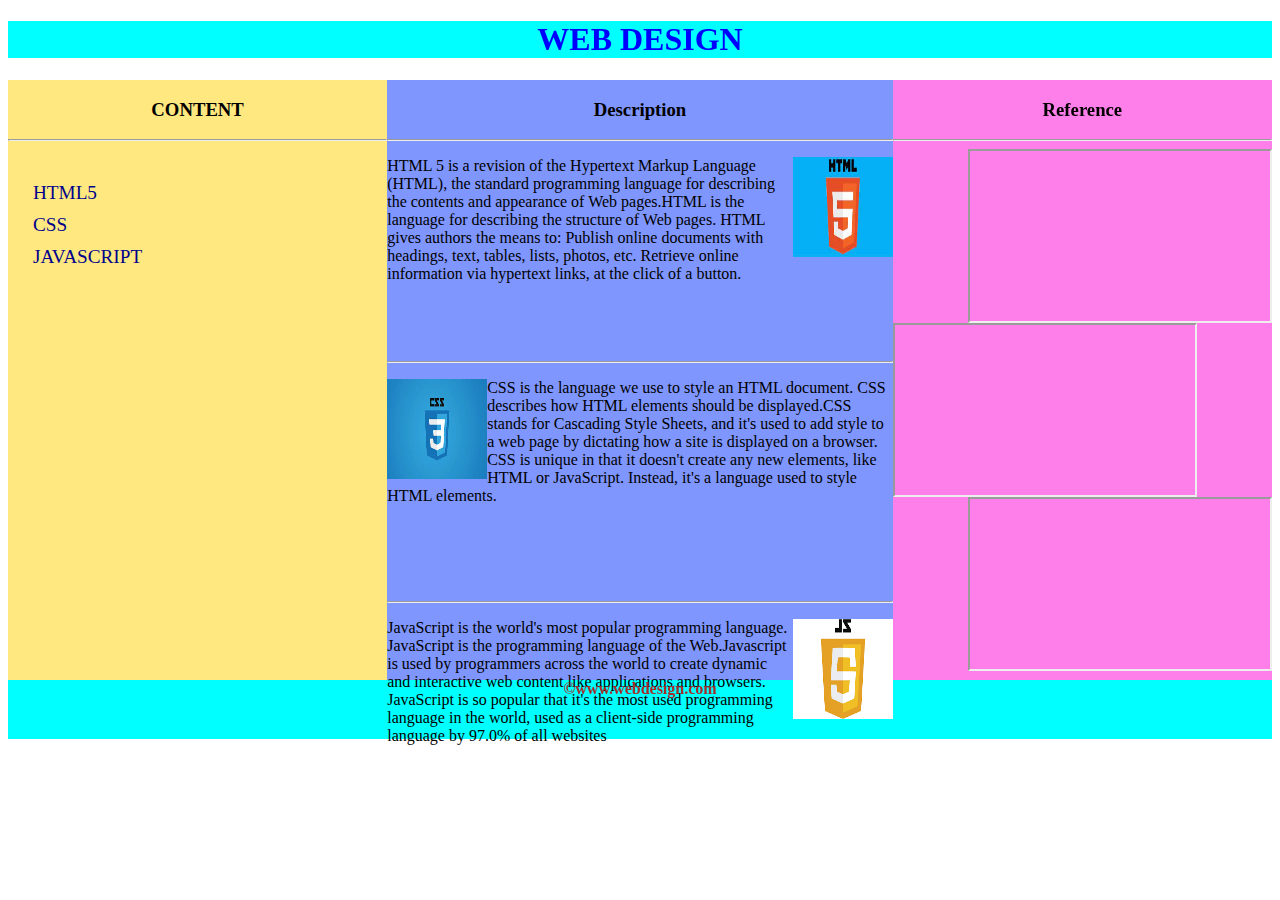
<file: index.html>
<!DOCTYPE html>
<html lang="en">
<head>
    <meta charset="UTF-8">
    <meta http-equiv="X-UA-Compatible" content="IE=edge">
    <meta name="viewport" content="width=device-width, initial-scale=1.0">
    <title>Document</title>
    <link rel="Stylesheet" href="style.css">
</head>
<body>
    <div class="parent">
    <div class="header"><h1>WEB DESIGN</h1></div>
    <div>
        <div class="left">
            <h3 style="text-align: center;">CONTENT</h3><hr>
            <ul class="leftside">
                <li><a class="verticalnav" href="https://www.w3schools.com/html/" target="_blank">HTML5</a></li>
                <li><a class="verticalnav" href="https://www.w3schools.com/css/" target="_blank">CSS</a></li>
                <li><a class="verticalnav" href="https://www.w3schools.com/js/" target="_blank">JAVASCRIPT</a></li>
            </ul> </div>
        <div class="center">
            <h3 style="text-align: center;">Description</h3><hr>
          <p><img class="transition" src="\assets\download.jpg" width="300px" height="200px" style="float: right">HTML 5 is a revision of the Hypertext Markup Language (HTML), the standard programming language for describing the contents and appearance of Web pages.HTML is the language for describing the structure of Web pages. HTML gives authors the means to: Publish online documents with headings, text, tables, lists, photos, etc. Retrieve online information via hypertext links, at the click of a button.</p><br><br><br><hr>
          <p><img class="transition" src="\assets\1.jpg" width=250px height="200px" style="float: left">CSS is the language we use to style an HTML document. CSS describes how HTML elements should be displayed.CSS stands for Cascading Style Sheets, and it's used to add style to a web page by dictating how a site is displayed on a browser. CSS is unique in that it doesn't create any new elements, like HTML or JavaScript. Instead, it's a language used to style HTML elements.</p><br><br><br><br><hr>
          <p><img class="transition" src="\assets\download (1).png" width=250px height="200px" style="float: right">JavaScript is the world's most popular programming language. JavaScript is the programming language of the Web.Javascript is used by programmers across the world to create dynamic and interactive web content like applications and browsers. JavaScript is so popular that it's the most used programming language in the world, used as a client-side programming language by 97.0% of all websites</p>
        </div>
        <div class="right">
            <h3 style="text-align: center;">Reference</h3><hr>
            <iframe width="300px" height="170px" src="https://www.youtube.com/embed/qz0aGYrrlhU" style="float: right;"></iframe>
            <iframe width="300px" height="170px" src="https://www.youtube.com/embed/yfoY53QXEnI"  style="float: left;"></iframe>
            <iframe width="300px" height="170px" src="https://www.youtube.com/embed/W6NZfCO5SIk"  style="float: right;"></iframe>
        </div>    
    </div>
    <div class="footer"><h4>&copy;www.webdesign.com</h4>
    </div>
    </div>
</body>
</html>
</file>
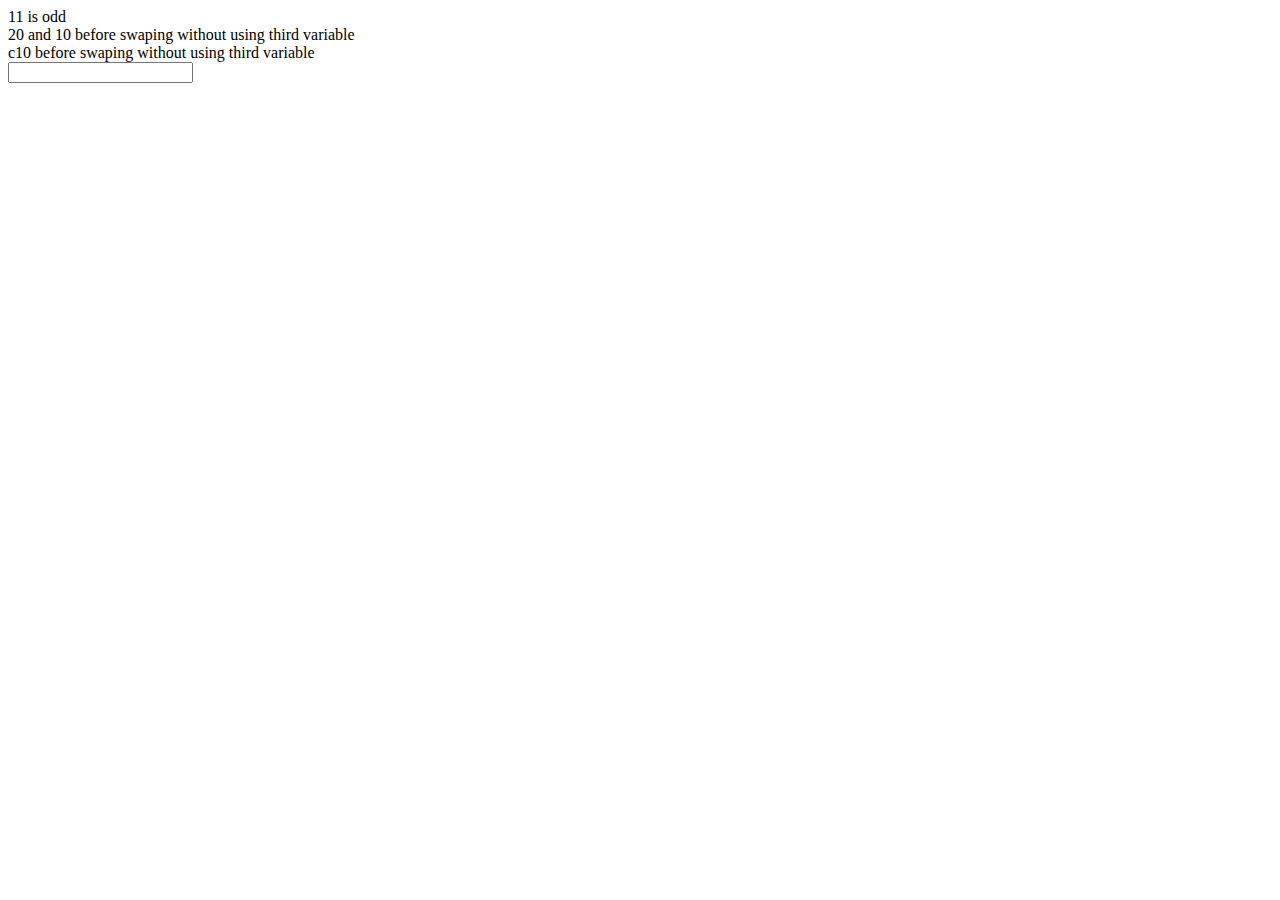
<file: js_basics.html>
<!DOCTYPE html>
<html lang="en">
<head>
    <meta charset="UTF-8">
    <meta http-equiv="X-UA-Compatible" content="IE=edge">
    <meta name="viewport" content="width=device-width, initial-scale=1.0">
    <title>JAVASCRIPT</title>
</head>
<body>
    <script>
        var a="11";
        if(a%2==0){
            document.write(a+" is even"+"<br>");
        }
        else{
            document.write(a+" is odd"+"<br>");
        }
        var b="20",c="10";
        document.write(b+" and "+c+" before swaping without using third variable"+"<br>");{
        b=b+c;
        c=b-c; 
        document.write("c");
        b=b-c;
        document.write(b+" before swaping without using third variable"+"<br>");
        }
        
    </script>
    <input type="text" >
</body>
</html>
</file>
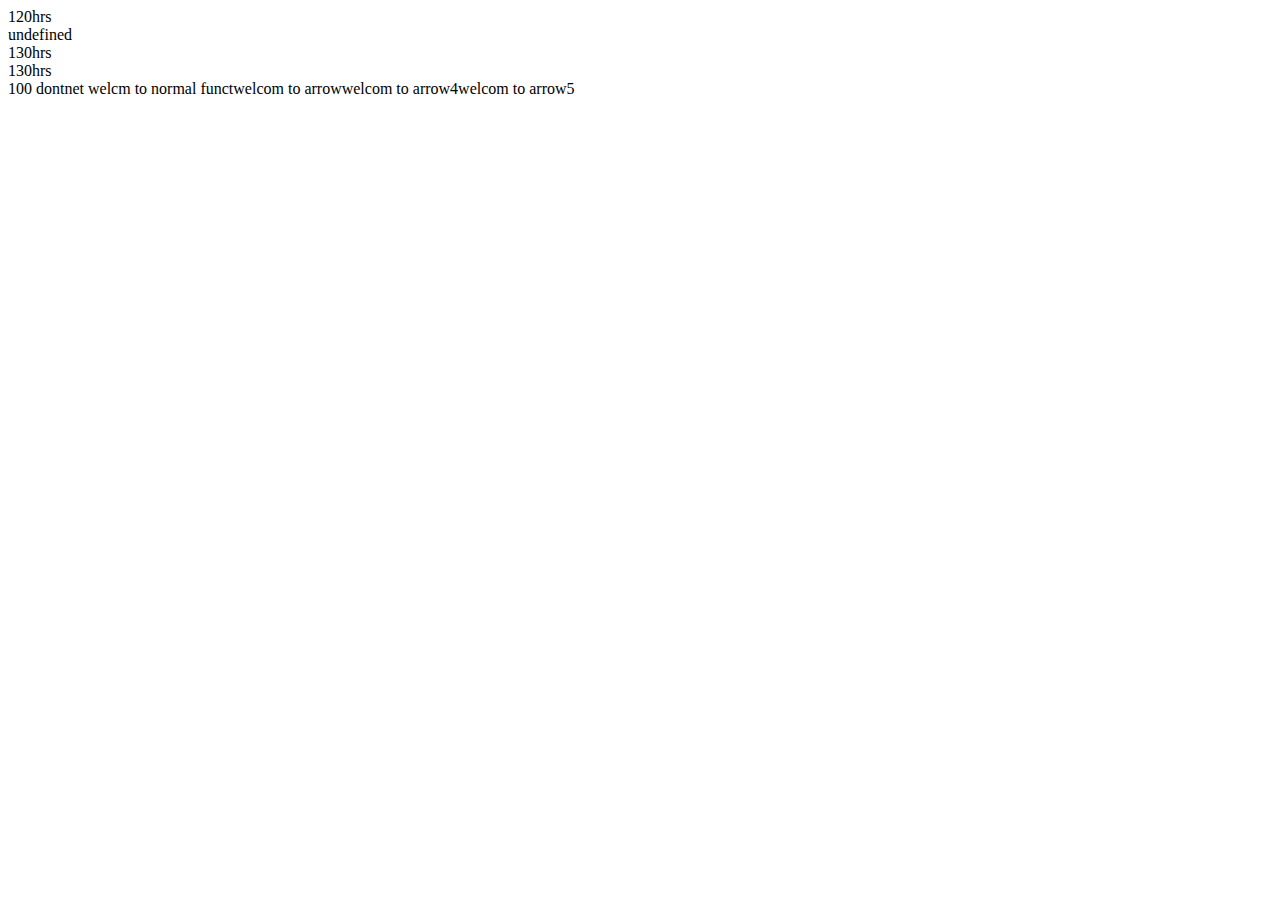
<file: prototype.html>
<!DOCTYPE html>
<html lang="en">
<head>
    <meta charset="UTF-8">
    <meta http-equiv="X-UA-Compatible" content="IE=edge">
    <meta name="viewport" content="width=device-width, initial-scale=1.0">
    <title>Prototype JS</title>
</head>
<body>
    <script>
        //funct
        function course_details(){
            //2 property
            course_id=100;
            course_name="dontnet";
        }
        var c=new course_details();
        c.courseduration="120hrs";//3rd properrty
        document.write(c.courseduration+"<br>");
        var c1= new course_details();
        document.write(c1.courseduration+"<br>");
    </script>
    <script>
         //funct with prototype
         function course_details(){
            //2 property
            course_id=100;
            course_name="dontnet";
        }
        //3rd property created using prototype obj
        course_details.prototype.courseduration="130hrs";
        //instance
        var c=new course_details();
        document.write(c.courseduration+"<br>");
        //create a func using protptype
        course_details.prototype.display=function(){
            return course_id+ " "+course_name;
        }
        var c2=new course_details();
        document.write(c2.courseduration+"<br>");
        document.write(c2.display());
    </script>
    <!--arrow func-->
    <script>
        //normal func
        function display(){
            document.write("welcm to normal funct");
        }
        //arr
        let disp=()=>document.write("welcom to arrow");
        let square=x=>document.write("welcom to arrow"+ (x*x));
        let add=(y,z)=>document.write("welcom to arrow"+ (y+z));

        //invoke functns
        display();
        disp();
        square(2);
        add(2,3);
    </script>
</body>
</html>
</file>
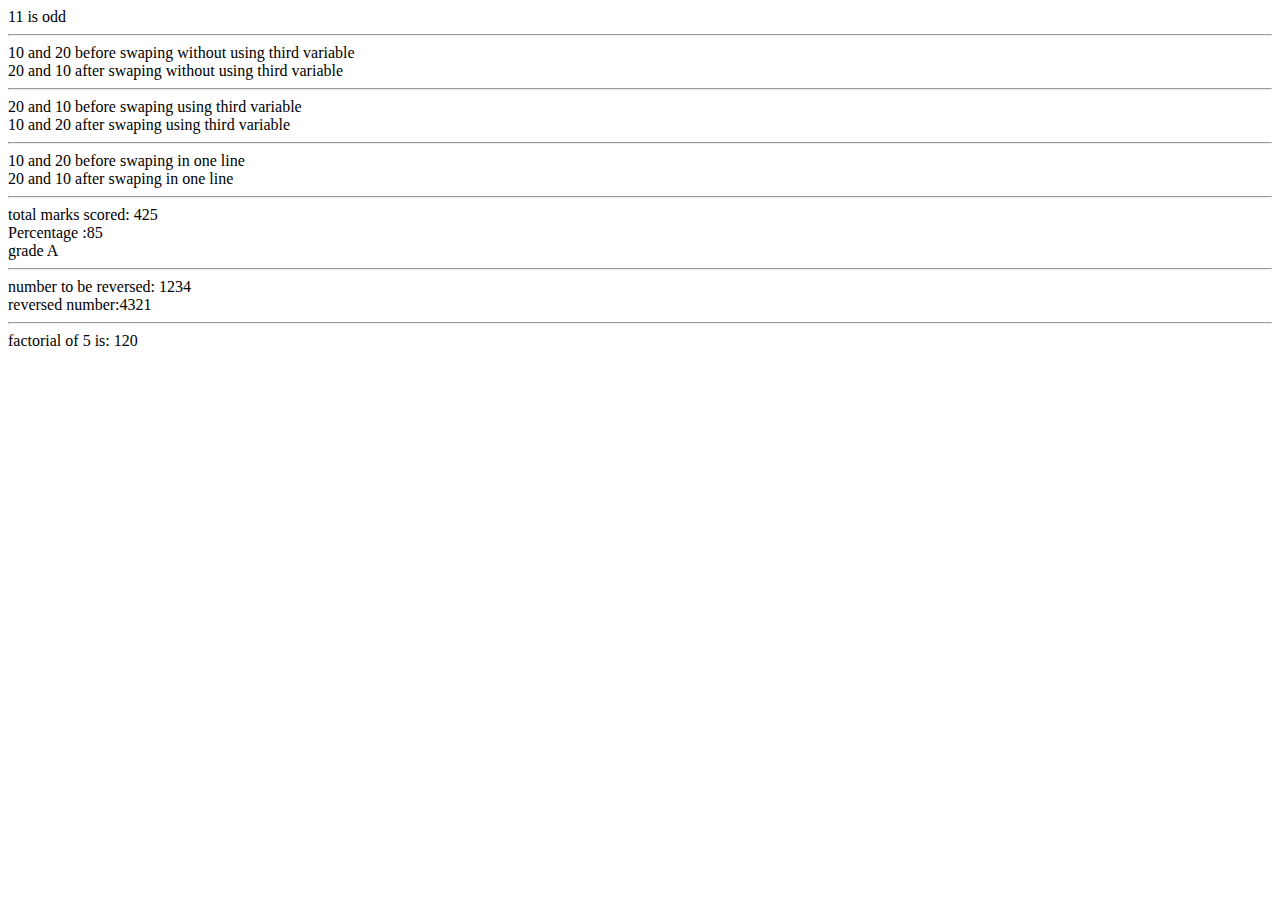
<file: TASK3.html>
<!DOCTYPE html>
<html lang="en">
<head>
    <meta charset="UTF-8">
    <meta http-equiv="X-UA-Compatible" content="IE=edge">
    <meta name="viewport" content="width=device-width, initial-scale=1.0">
    <title>JAVASCRIPT</title>
</head>
<body>
    <script>
        var a=11;
        if(a%2==0){
            document.write(a+" is even"+"<br>"+"<hr>");
        }
        else{
            document.write(a+" is odd"+"<br>"+"<hr>");
        }
        var b=10;
        var c=20;
        var temp;
        document.write(b+" and "+c+" before swaping without using third variable"+"<br>");
        b=b+c;
        c=b-c; 
        b=b-c;
        document.write(b+ " and "+c+" after swaping without using third variable"+"<br>"+"<hr>");
        document.write(b+" and "+c+" before swaping using third variable"+"<br>");
        temp=b;
        b=c; 
        c=temp;
        document.write(b+ " and "+c+" after swaping using third variable"+"<br>"+"<hr>");
        document.write(b+" and "+c+" before swaping in one line"+"<br>");
        [b,c]=[c,b]
        document.write(b+ " and "+c+" after swaping in one line"+"<br>"+"<hr>");
        var phy=80,chem=70,bio=86,maths=98,eng=91;
        var total=phy+chem+bio+maths+eng;
        document.write("total marks scored: "+total+"<br>");
        var per=(total/5);
        document.write("Percentage :"+per+"<br>");
        if(per>80){
            document.write("grade A"+"<br>"+"<hr>");
        }
        else if(per>60 && per<=80){
            document.write("grade B"+"<br>"+"<hr>");
        }
        else if(per>45 && per<=60){
            document.write("grade C"+"<br>"+"<hr>");
        }
        else{
            document.write("FAIL"+"<br>"+"<hr>");
        }
        var n=1234;
        document.write("number to be reversed: "+n+"<br>");
        var rev=0;
        var rem;
        while(n!=0){
            rem=n % 10;
            rev = rev * 10 + rem;
            n =Math.floor(n/10);  
        }
        document.write("reversed number:" + rev+"<hr>");
        var x=5;
        var fact=1;
        for(var i=1;i<=x;i++) {
            fact=fact*i;
            
        }
        document.write("factorial of "+x+" is: "+fact);

        
        
    </script>
</body>
</html>
</file>
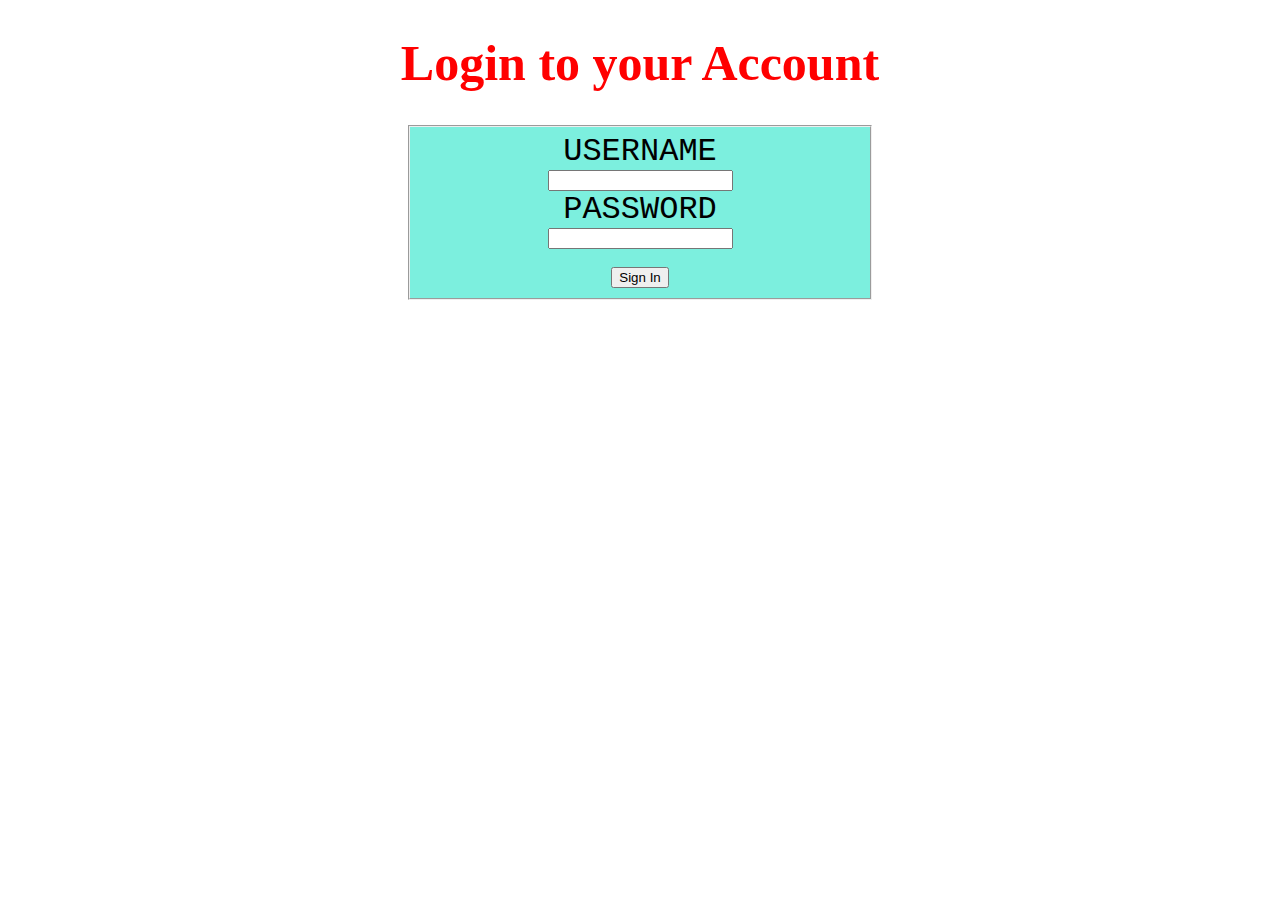
<file: TASK4.html>
<!DOCTYPE html>
<html lang="en">
<head>
    <meta charset="UTF-8">
    <meta http-equiv="X-UA-Compatible" content="IE=edge">
    <meta name="viewport" content="width=device-width, initial-scale=1.0">
    <title>JAVASCRIPT</title>
</head>
<body>
    <div>
    <h1 style="color: red; text-align:center; font-size: 50px;">Login to your Account</h1>
    <form action="">
        <fieldset style="margin-left: 400px;margin-right: 400px; border: radius 10px;text-align: center; background-color: rgba(65, 232, 207, 0.692);">
            <label style=" font-family: 'Courier New', Courier, monospace; font-size: xx-large;">USERNAME</label><br>
            <input type="text"  name="uname"  required>
            <br>
            <label style=" font-family: 'Courier New', Courier, monospace; font-size: xx-large;">PASSWORD</label><br>
            <input type="password"  name="password"  required><br><br>
            <button type="submit" onclick="processedData(this.form)">Sign In</button>
        

        </fieldset>
    </form>
    <div>
        <p id="choice" style="text-align: center;"></p>
    </div>
</div>
    <script>
        
        class valid{
            display(){
                window.alert( "Login Successful!");
            }

        }
        class invalid extends valid{
            display(){
                window.alert("Invalid username and password!");
            }
        }
        function processedData(form)
        {
            var user=form.uname.value;
            var pass=form.password.value;
            var a;
            if(user=="Vijetha" && pass=="12345"){
                a=new valid();
            }
            else{
            a=new invalid();
            }
            msg=a.display();
        document.getElementById("choice").innerHTML=msg;
        }

    </script>
    
</body>
</html>
</file>
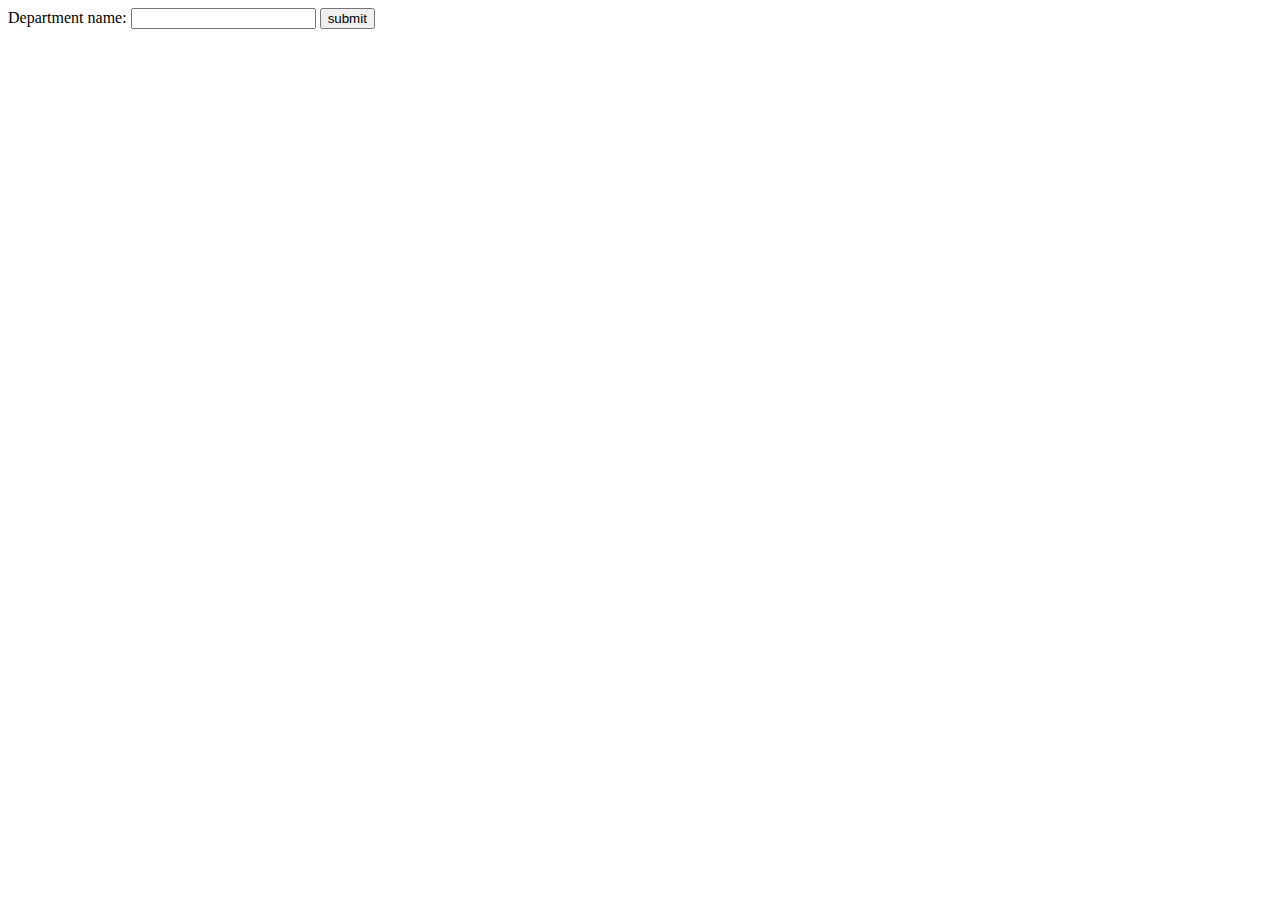
<file: Task4b.html>
<!DOCTYPE html>
<html lang="en">
<head>
    <meta charset="UTF-8">
    <meta http-equiv="X-UA-Compatible" content="IE=edge">
    <meta name="viewport" content="width=device-width, initial-scale=1.0">
    <title>Document</title>
</head>
<body>
    <div>
    <form action="">
    <label>Department name:</label>
    <input type="text" name="dept" value="" required>
    <button type="submit" onclick="cal(this.form)">submit</button>
    
</form>
<div>
    <p id="choice"></p>
</div>
</div>
    <script>
        var salary=50000;
        var bonus=0;
        class department{
            display(){
                window.alert("enter department");
            }
        }
        class IT extends department{
            display(){
                bonus=salary*(50/100);
                window.alert("IT bonus: "+bonus);

            }
        }
        class test extends department{
            display(){
                bonus=salary*(45/100);
                window.alert("testing bonus: "+bonus);

            }
        }
        class admin extends department{
            display(){
                bonus=salary*(30/100);
                window.alert("Admin bonus: "+bonus);

            }
        }
        class others extends department{
            display(){
                bonus=salary*(20/100);
                window.alert("Others bonus: "+bonus);

            }
        }
        function cal(form){
            var dep=form.dept.value;
            var a;
            if(dep==""){
                a=new department();
            }
            else if(dep=="IT"){
                a=new IT();
            }
            else if(dep=="testing"){
                a=new test();
            }
            else if(dep=="admin"){
                a=new admin();
            }
            else{
                a=new others();
            }
            msg=a.display();
            document.getElementById("choice").innerHTML=msg;


        }

    </script>
</body>
</html>
</file>
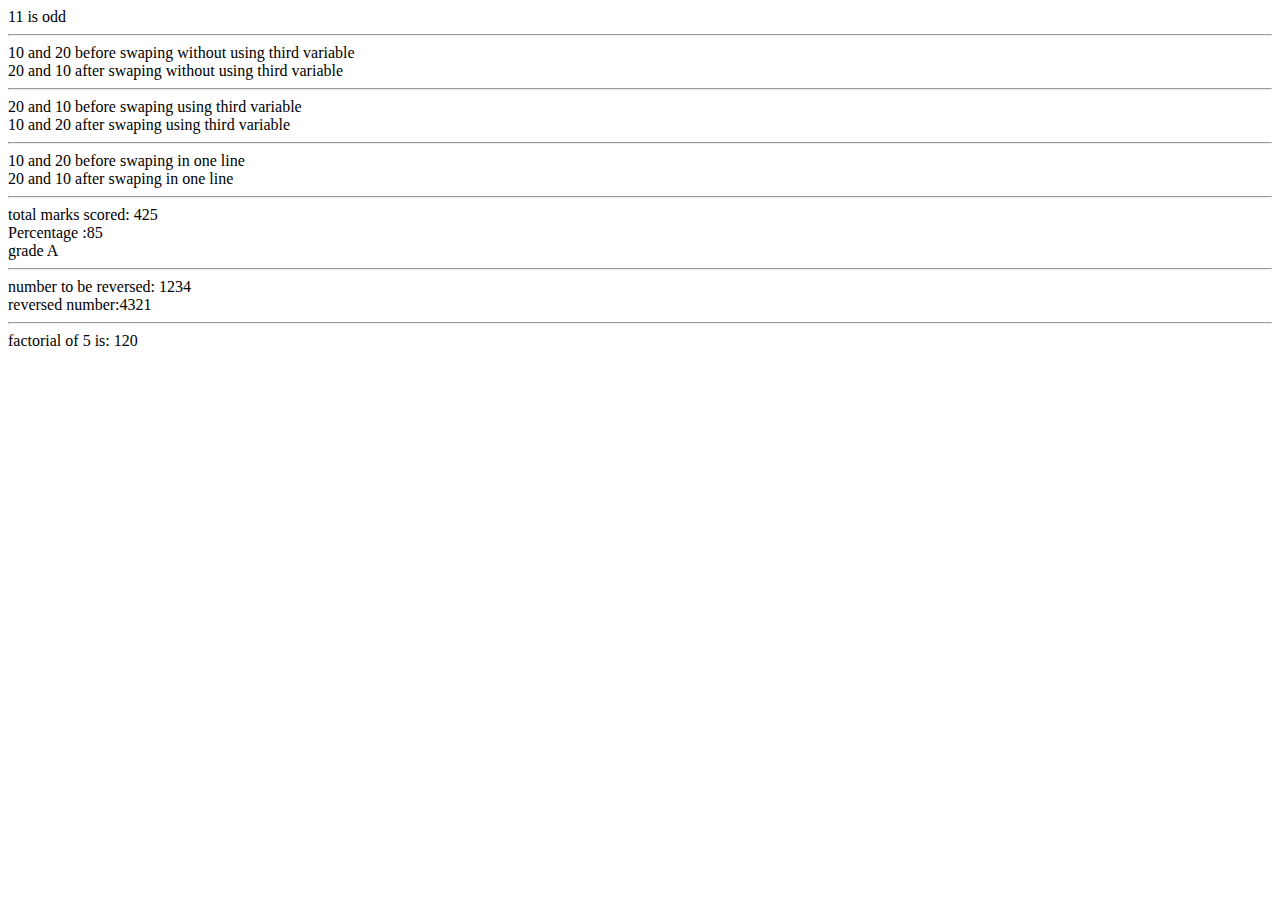
<file: Task3/TASK3.html>
<!DOCTYPE html>
<html lang="en">
<head>
    <meta charset="UTF-8">
    <meta http-equiv="X-UA-Compatible" content="IE=edge">
    <meta name="viewport" content="width=device-width, initial-scale=1.0">
    <title>JAVASCRIPT OPERATIONS</title>
</head>
<body>
    <script>
        var a=11;
        if(a%2==0){
            document.write(a+" is even"+"<br>"+"<hr>");
        }
        else{
            document.write(a+" is odd"+"<br>"+"<hr>");
        }
        var b=10;
        var c=20;
        var temp;
        document.write(b+" and "+c+" before swaping without using third variable"+"<br>");
        b=b+c;
        c=b-c; 
        b=b-c;
        document.write(b+ " and "+c+" after swaping without using third variable"+"<br>"+"<hr>");
        document.write(b+" and "+c+" before swaping using third variable"+"<br>");
        temp=b;
        b=c; 
        c=temp;
        document.write(b+ " and "+c+" after swaping using third variable"+"<br>"+"<hr>");
        document.write(b+" and "+c+" before swaping in one line"+"<br>");
        [b,c]=[c,b]
        document.write(b+ " and "+c+" after swaping in one line"+"<br>"+"<hr>");
        var phy=80,chem=70,bio=86,maths=98,eng=91;
        var total=phy+chem+bio+maths+eng;
        document.write("total marks scored: "+total+"<br>");
        var per=(total/5);
        document.write("Percentage :"+per+"<br>");
        if(per>80){
            document.write("grade A"+"<br>"+"<hr>");
        }
        else if(per>60 && per<=80){
            document.write("grade B"+"<br>"+"<hr>");
        }
        else if(per>45 && per<=60){
            document.write("grade C"+"<br>"+"<hr>");
        }
        else{
            document.write("FAIL"+"<br>"+"<hr>");
        }
        var n=1234;
        document.write("number to be reversed: "+n+"<br>");
        var rev=0;
        var rem;
        while(n!=0){
            rem=n % 10;
            rev = rev * 10 + rem;
            n =Math.floor(n/10);  
        }
        document.write("reversed number:" + rev+"<hr>");
        var x=5;
        var fact=1;
        for(var i=1;i<=x;i++) {
            fact=fact*i;
            
        }
        document.write("factorial of "+x+" is: "+fact);

        
        
    </script>
</body>
</html>
</file>
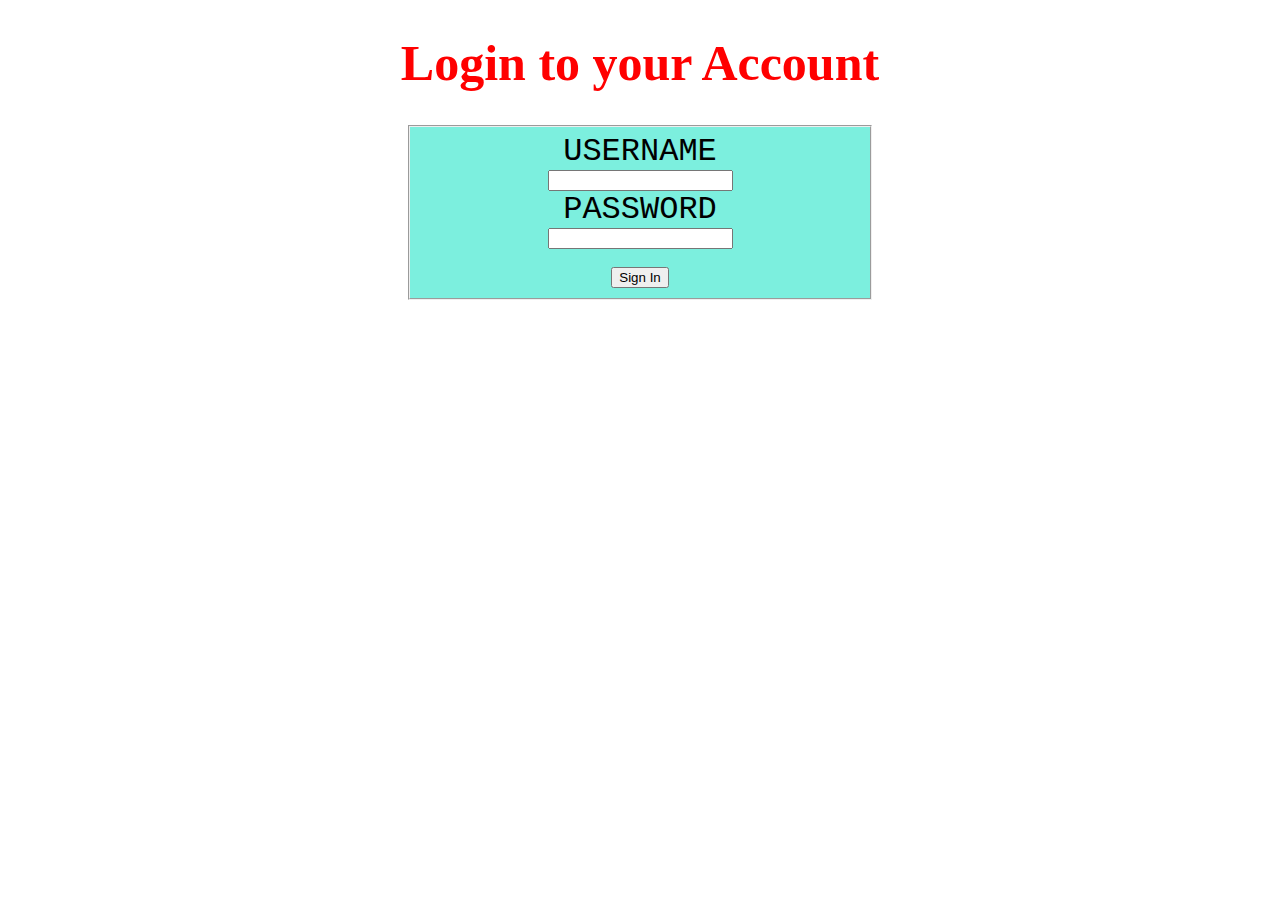
<file: TasK4/TASK4.html>
<!DOCTYPE html>
<html lang="en">
<head>
    <meta charset="UTF-8">
    <meta http-equiv="X-UA-Compatible" content="IE=edge">
    <meta name="viewport" content="width=device-width, initial-scale=1.0">
    <title>LOGIN CREDENTIALS</title>
</head>
<body>
    <div>
    <h1 style="color: red; text-align:center; font-size: 50px;">Login to your Account</h1>
    <form action="">
        <fieldset style="margin-left: 400px;margin-right: 400px; border: radius 10px;text-align: center; background-color: rgba(65, 232, 207, 0.692);">
            <label style=" font-family: 'Courier New', Courier, monospace; font-size: xx-large;">USERNAME</label><br>
            <input type="text"  name="uname"  required>
            <br>
            <label style=" font-family: 'Courier New', Courier, monospace; font-size: xx-large;">PASSWORD</label><br>
            <input type="password"  name="password"  required><br><br>
            <button type="submit" onclick="processedData(this.form)">Sign In</button>
        

        </fieldset>
    </form>
    <div>
        <p id="choice" style="text-align: center;"></p>
    </div>
</div>
    <script>
        
        class valid{
            display(){
                window.alert( "Login Successful!");
            }

        }
        class invalid extends valid{
            display(){
                window.alert("Invalid username and password!");
            }
        }
        function processedData(form)
        {
            var user=form.uname.value;
            var pass=form.password.value;
            var a;
            if(user=="Vijetha" && pass=="12345"){
                a=new valid();
            }
            else{
            a=new invalid();
            }
            msg=a.display();
        document.getElementById("choice").innerHTML=msg;
        }

    </script>
    
</body>
</html>
</file>
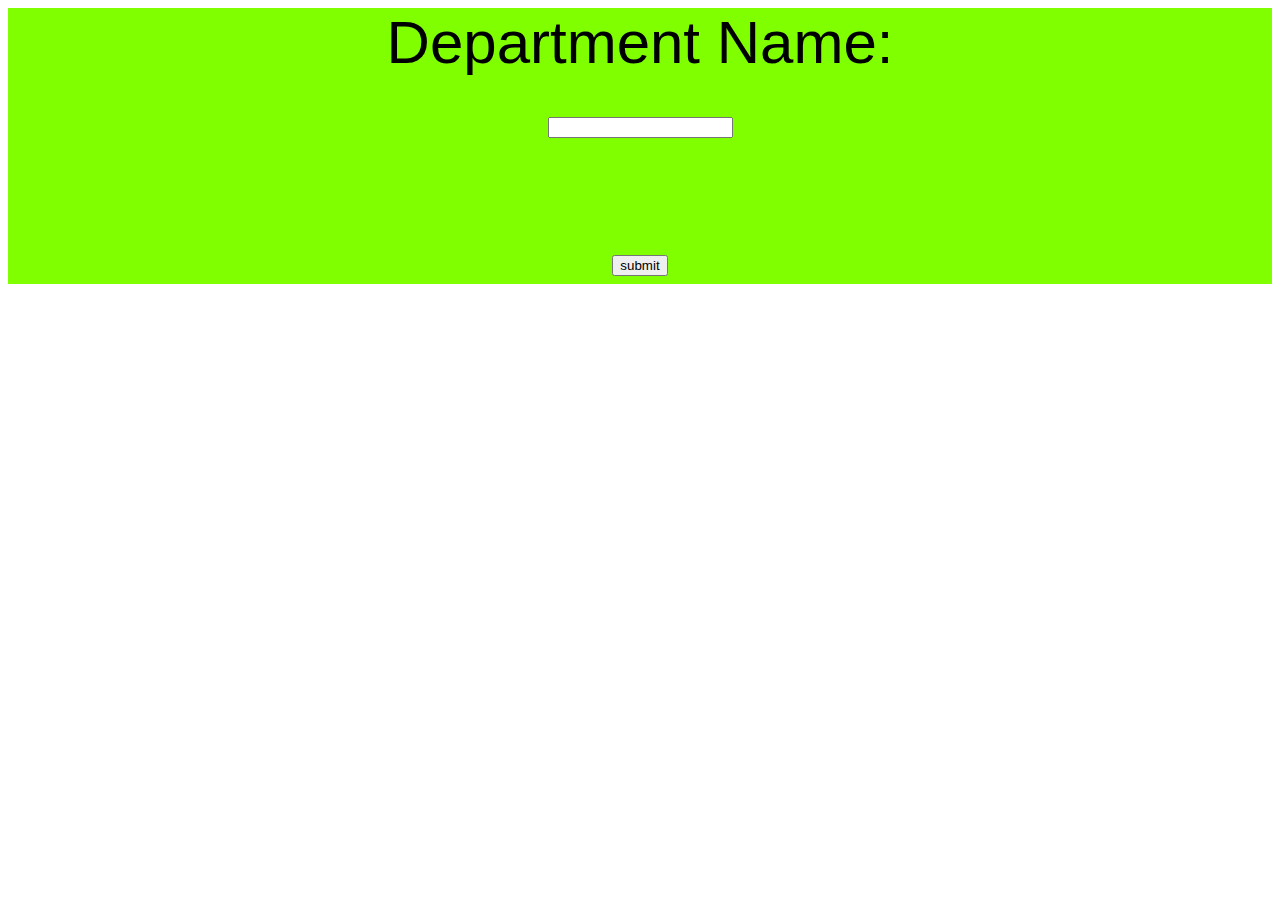
<file: TasK4/Task4b.html>
<!DOCTYPE html>
<html lang="en">
<head>
    <meta charset="UTF-8">
    <meta http-equiv="X-UA-Compatible" content="IE=edge">
    <meta name="viewport" content="width=device-width, initial-scale=1.0">
    <title>BONUS CALCULATION</title>
</head>
<body>
    <div>
    <form action="" style="text-align: center; font-family: 'Gill Sans', 'Gill Sans MT', Calibri, 'Trebuchet MS', sans-serif; font-size: 60px; background-color: chartreuse;">
    <label>Department Name:</label><br>
    <input type="text" name="dept" value="" required><br><br>
    <button type="submit" onclick="cal(this.form)">submit</button>
    
</form>
<div>
    <p id="choice"></p>
</div>
</div>
    <script>
        var salary=50000;
        var bonus=0;
        class department{
            display(){
                window.alert("enter department");
            }
        }
        class IT extends department{
            display(){
                bonus=salary*(50/100);
                window.alert("IT bonus: "+bonus);

            }
        }
        class test extends department{
            display(){
                bonus=salary*(45/100);
                window.alert("testing bonus: "+bonus);

            }
        }
        class admin extends department{
            display(){
                bonus=salary*(30/100);
                window.alert("Admin bonus: "+bonus);

            }
        }
        class others extends department{
            display(){
                bonus=salary*(20/100);
                window.alert("Others bonus: "+bonus);

            }
        }
        function cal(form){
            var dep=form.dept.value;
            var a;
            if(dep==""){
                a=new department();
            }
            else if(dep=="IT"){
                a=new IT();
            }
            else if(dep=="testing"){
                a=new test();
            }
            else if(dep=="admin"){
                a=new admin();
            }
            else{
                a=new others();
            }
            msg=a.display();
            document.getElementById("choice").innerHTML=msg;


        }

    </script>
</body>
</html>
</file>
<file: style.css>
.header{
    color:blue;
    background-color: aqua;
    text-align: center;
    box-sizing: border-box;
}
.left{
    float: left;
    width: 30%;
    height: 600px;
    background-color:rgb(255, 232, 127);
    border: 2px rgb(101, 51, 8);
}
.center{
    float: left;
    width: 40%;
    height: 600px;
    background-color:rgb(127, 150, 255);
    border: 2px rgb(101, 51, 8);
    
}
.right{
    float: left;
    width: 30%;
    height: 600px;
    background-color:rgb(255, 127, 234);
    border: 2px rgb(101, 51, 8);
    
}
.leftside{
    list-style-type: none;
    padding: 20px;
    width: 20px;
    height: 60px;
    position: sticky;
}
.footer{
    background-color: aqua;
    padding: 20px;
    text-align: center;
    color: brown;
   
}
li a.verticalnav{
    display:block;
    color:darkblue;
    text-align: left;
    padding: 5px 5px;
    text-decoration: none;
    font-size: larger;
}
.transition{
    width:100px;
    height:100px;
    transition: width 2s,height 2s, transform 1s;
}
.transition:hover{
    width:300px;
    height:200px;
    transform:rotate3d();
}
@media screen and (max-width:1000px) {
    iframe{
        height:80px;
        width:80px;
    }
    li a.verticalnav{

    display:block;
    color:rgb(134, 0, 139);
    text-align: left;
    padding: 5px 5px;
    text-decoration: none;
    font-size: 18px;
    }
    
    p{
        font-size: 12px;
    }
    
}
@media screen and (max-width:800px){
    iframe{
        height:100px;
        width:100px;
    }
    li a.verticalnav{

    display:block;
    color:rgb(160, 160, 217);
    text-align: left;
    padding: 5px 5px;
    text-decoration: none;
    font-size: 10px;
    }
    img{
        display: none;
    }
    p{
        font-size: 10px;
    }
}
    @media screen and (max-width:600px){
        iframe{
            height:50px;
            width:50px;
        }
        li a.verticalnav{
    
        display:block;
        color:rgb(113, 139, 0);
        text-align: left;
        padding: 5px 5px;
        text-decoration: none;
        font-size: 8px;
        }
        img{
            display: none;
        }
        p{
            font-size: 8px;
        }
    
}
</file>
